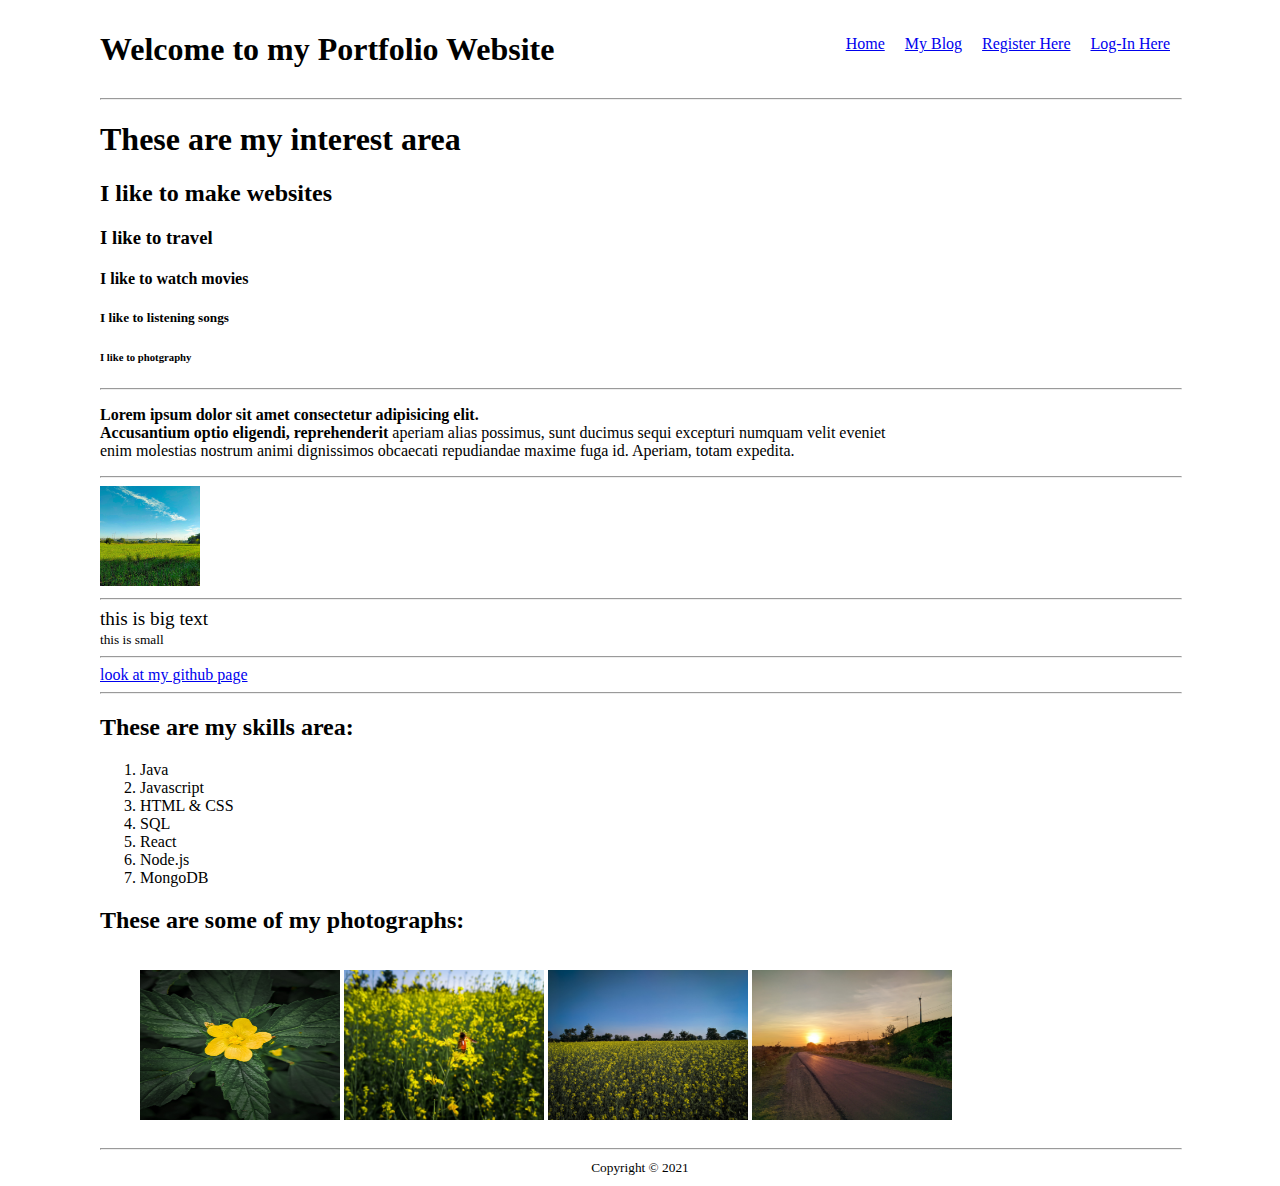
<file: html/index.html>
<!DOCTYPE html>
<html lang="en">

<head>
    <meta charset="UTF-8">
    <meta http-equiv="X-UA-Compatible" content="IE=edge">
    <meta name="viewport" content="width=device-width, initial-scale=1.0">
    <title>My Portfolio</title>
    <link rel="stylesheet" href="../css/style.css">
</head>

<body>
    <div>
        <header>
            <h1 style="display: inline-block;">Welcome to my Portfolio Website</h1>
            <a href="login.html" class="nav-link">Log-In Here</a>
            <a href="register.html" class="nav-link">Register Here</a>
            <a href="blog.html" class="nav-link">My Blog</a>
            <a href="index.html" class="nav-link">Home</a>
        </header>
    </div>
    <hr class="hr-width">

    <div>
        <h1>These are my interest area</h1>
        <h2>I like to make websites</h2>
        <h3>I like to travel</h3>
        <h4>I like to watch movies</h4>
        <h5>I like to listening songs</h5>
        <h6>I like to photgraphy</h6>
        <hr class="hr-width">

        <p><strong>Lorem ipsum dolor sit amet consectetur adipisicing elit. <br>Accusantium optio eligendi,
                reprehenderit</strong> aperiam alias
            possimus, sunt ducimus sequi excepturi numquam velit eveniet<br> enim molestias nostrum animi dignissimos
            obcaecati
            repudiandae maxime fuga id. Aperiam, totam expedita.
        </p>
        <hr class="hr-width">

        <img src="../img/santosh-kumawat-cMVN5E7XAns-unsplash.jpg" height="auto" width="100px" alt="Amazing view...">
        <hr class="hr-width">

        <big>this is big text</big><br>
        <small>this is small</small>
        <hr class="hr-width">

        <a href="https://santoshkumaawat.github.io/me/">look at my github page</a>
        <hr class="hr-width">

        <h2>These are my skills area:</h2>
        <ol>
            <li>Java</li>
            <li>Javascript</li>
            <li>HTML & CSS</li>
            <li>SQL</li>
            <li>React</li>
            <li>Node.js</li>
            <li>MongoDB</li>
        </ol>

        <h2>These are some of my photographs:</h2>
        <ul style="text-align: center; display: inline-block;">
            <li class="ul-list"><img class="imgs" src="../img/santosh-kumawat-buIigQeTiAY-unsplash.jpg" width="200px"
                    alt="Amazing view..."></li>
            <li class="ul-list"><img class="imgs" src="../img/santosh-kumawat-juV5Q0PsTKE-unsplash.jpg" width="200px"
                    alt="Amazing view..."></li>
            <li class="ul-list"><img class="imgs" src="../img/santosh-kumawat-o3uJ_X2WZSI-unsplash.jpg" width="200px"
                    alt="Amazing view..."></li>
            <li class="ul-list"><img class="imgs" src="../img/santosh-kumawat-Xf8Q8Au56Gc-unsplash.jpg" width="200px"
                    alt="Amazing view..."></li>
        </ul>
    </div>
    <hr class="hr-width">

    <div>
        <footer style="text-align: center;">
            <small>Copyright &copy; 2021</small>
        </footer>
    </div>
</body>

</html>
</file>
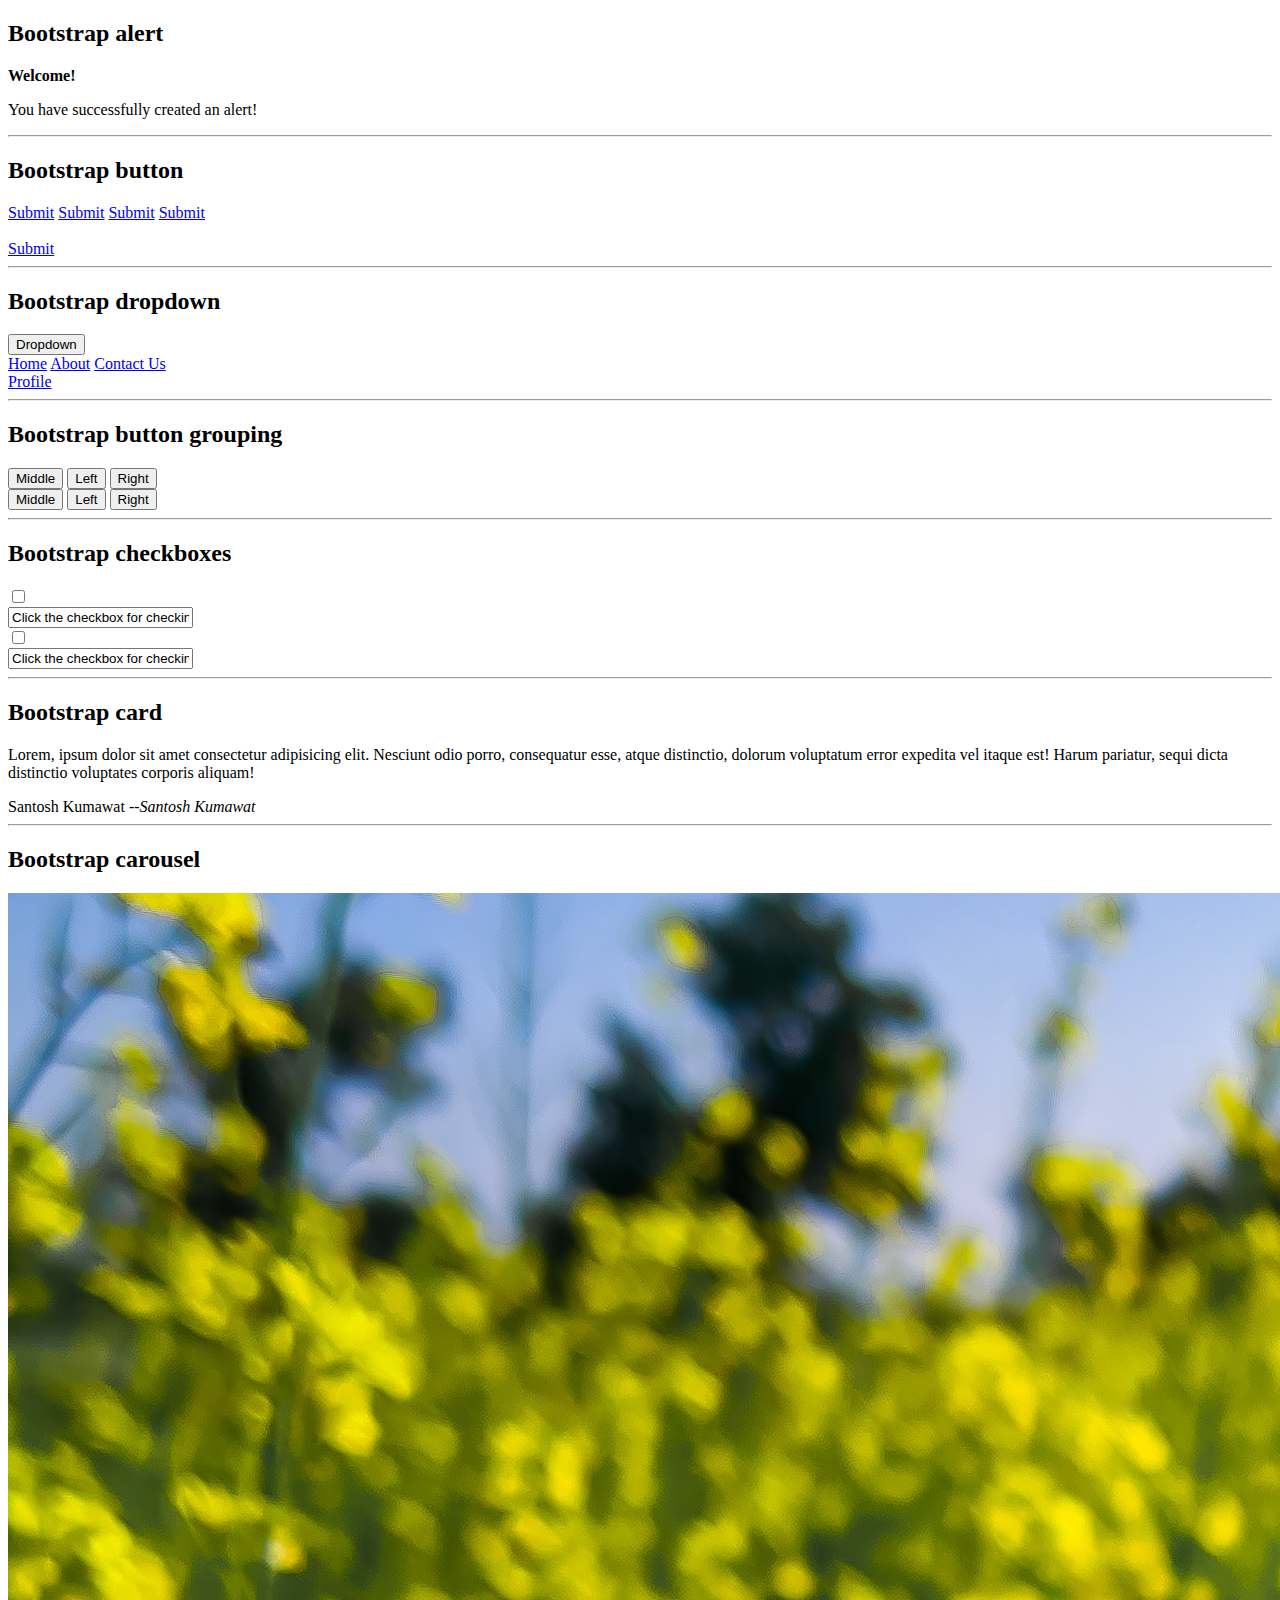
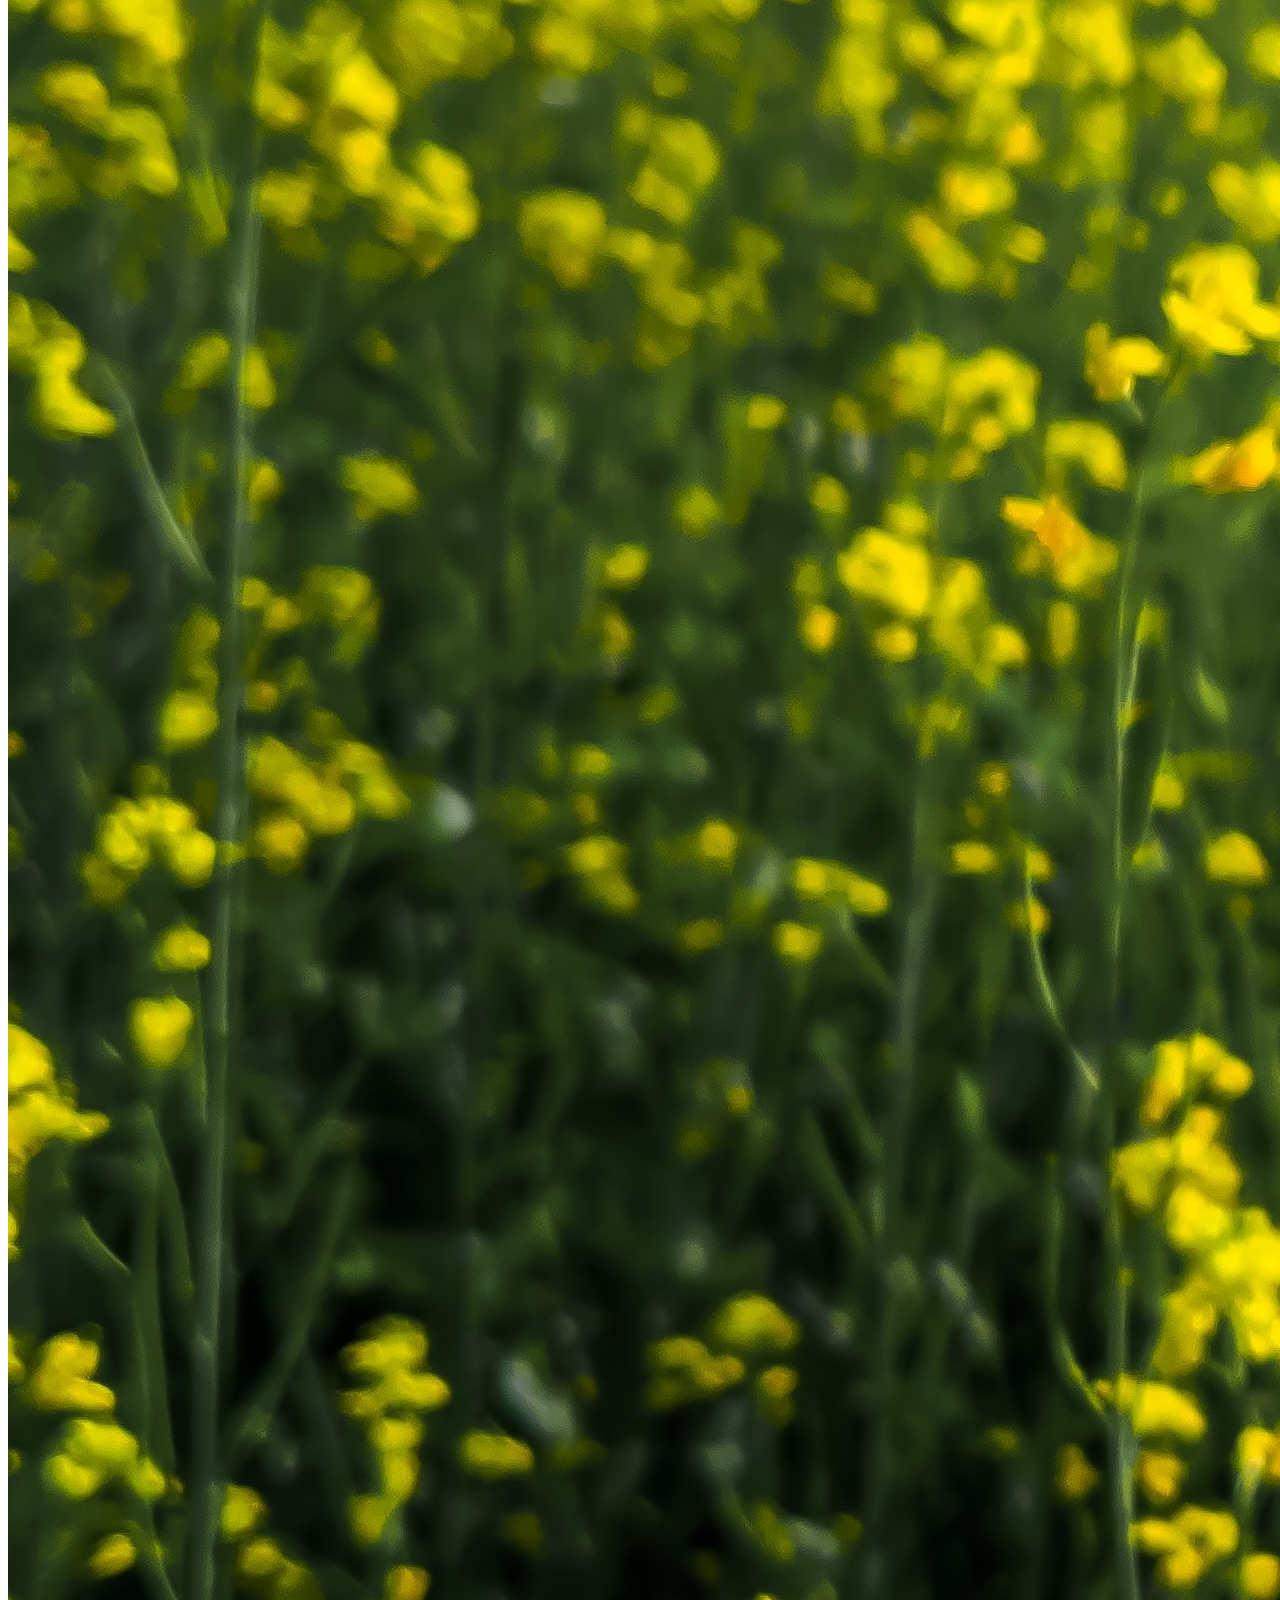
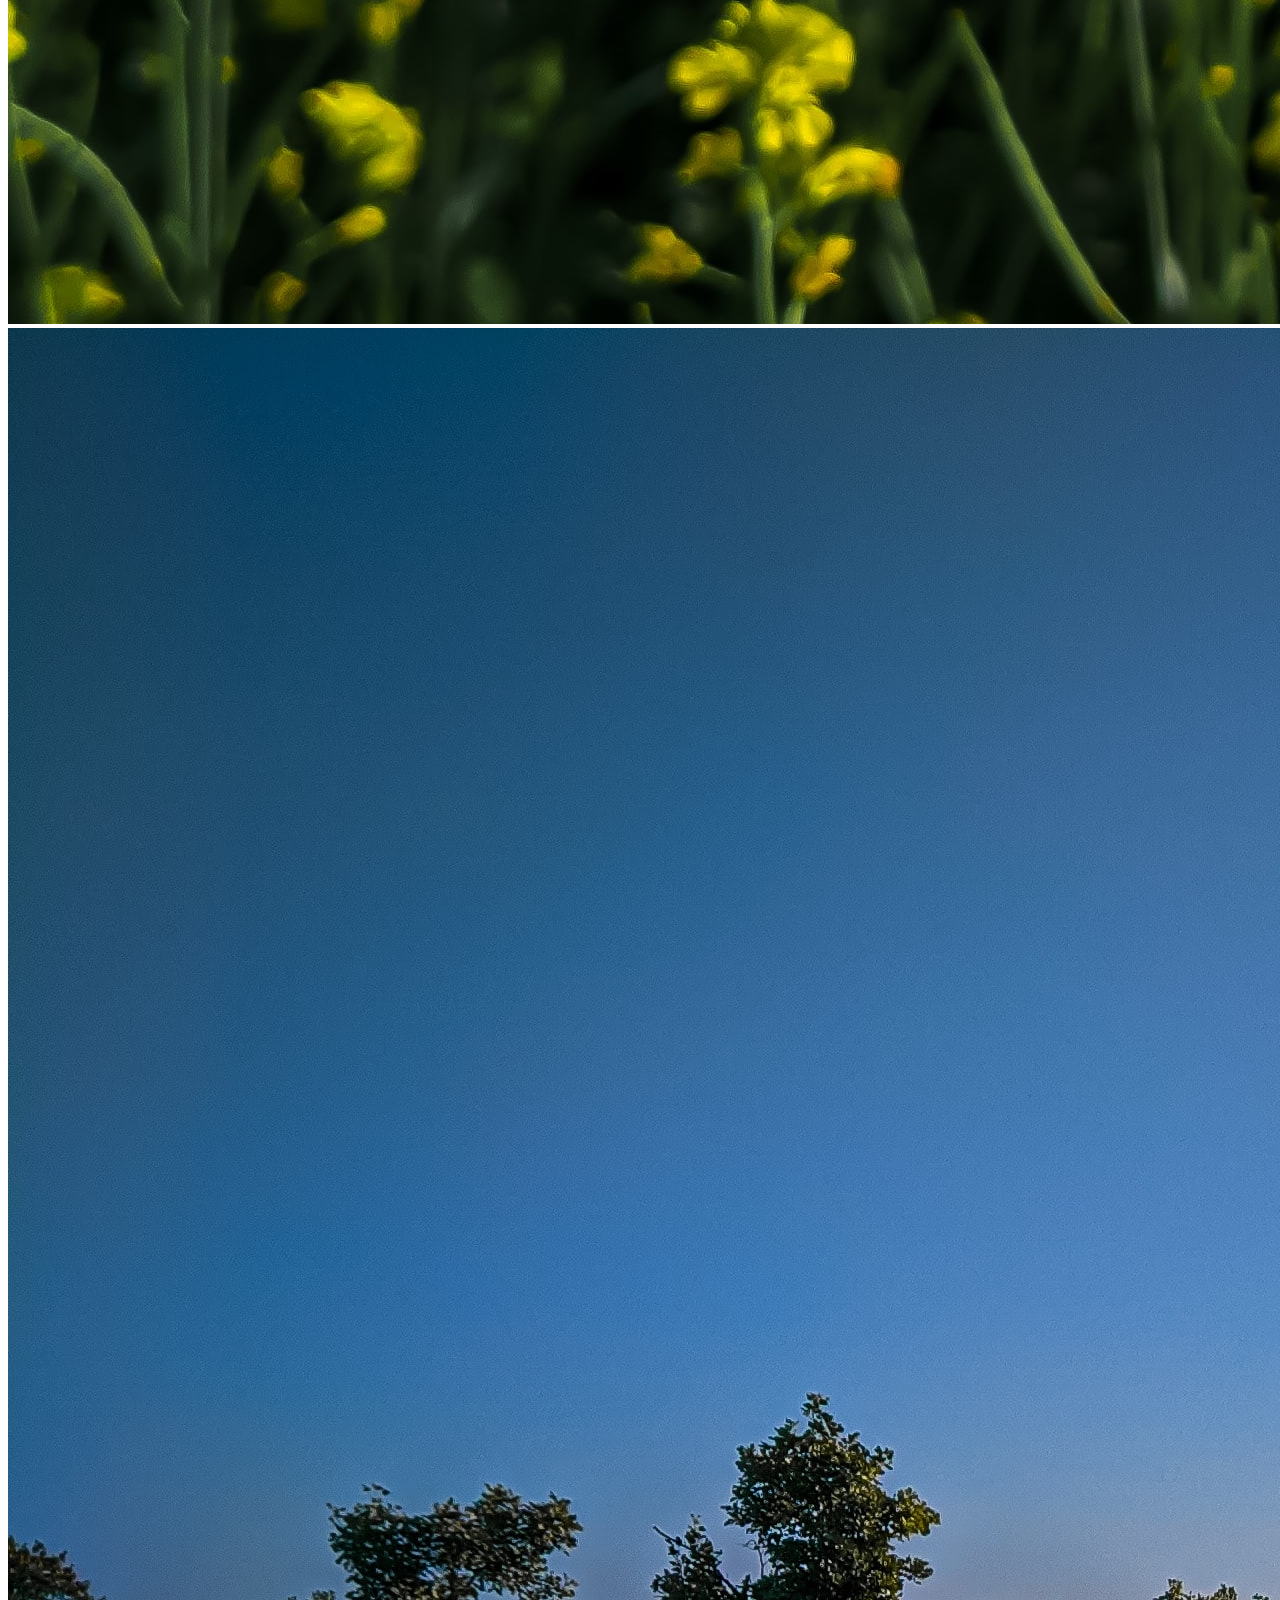
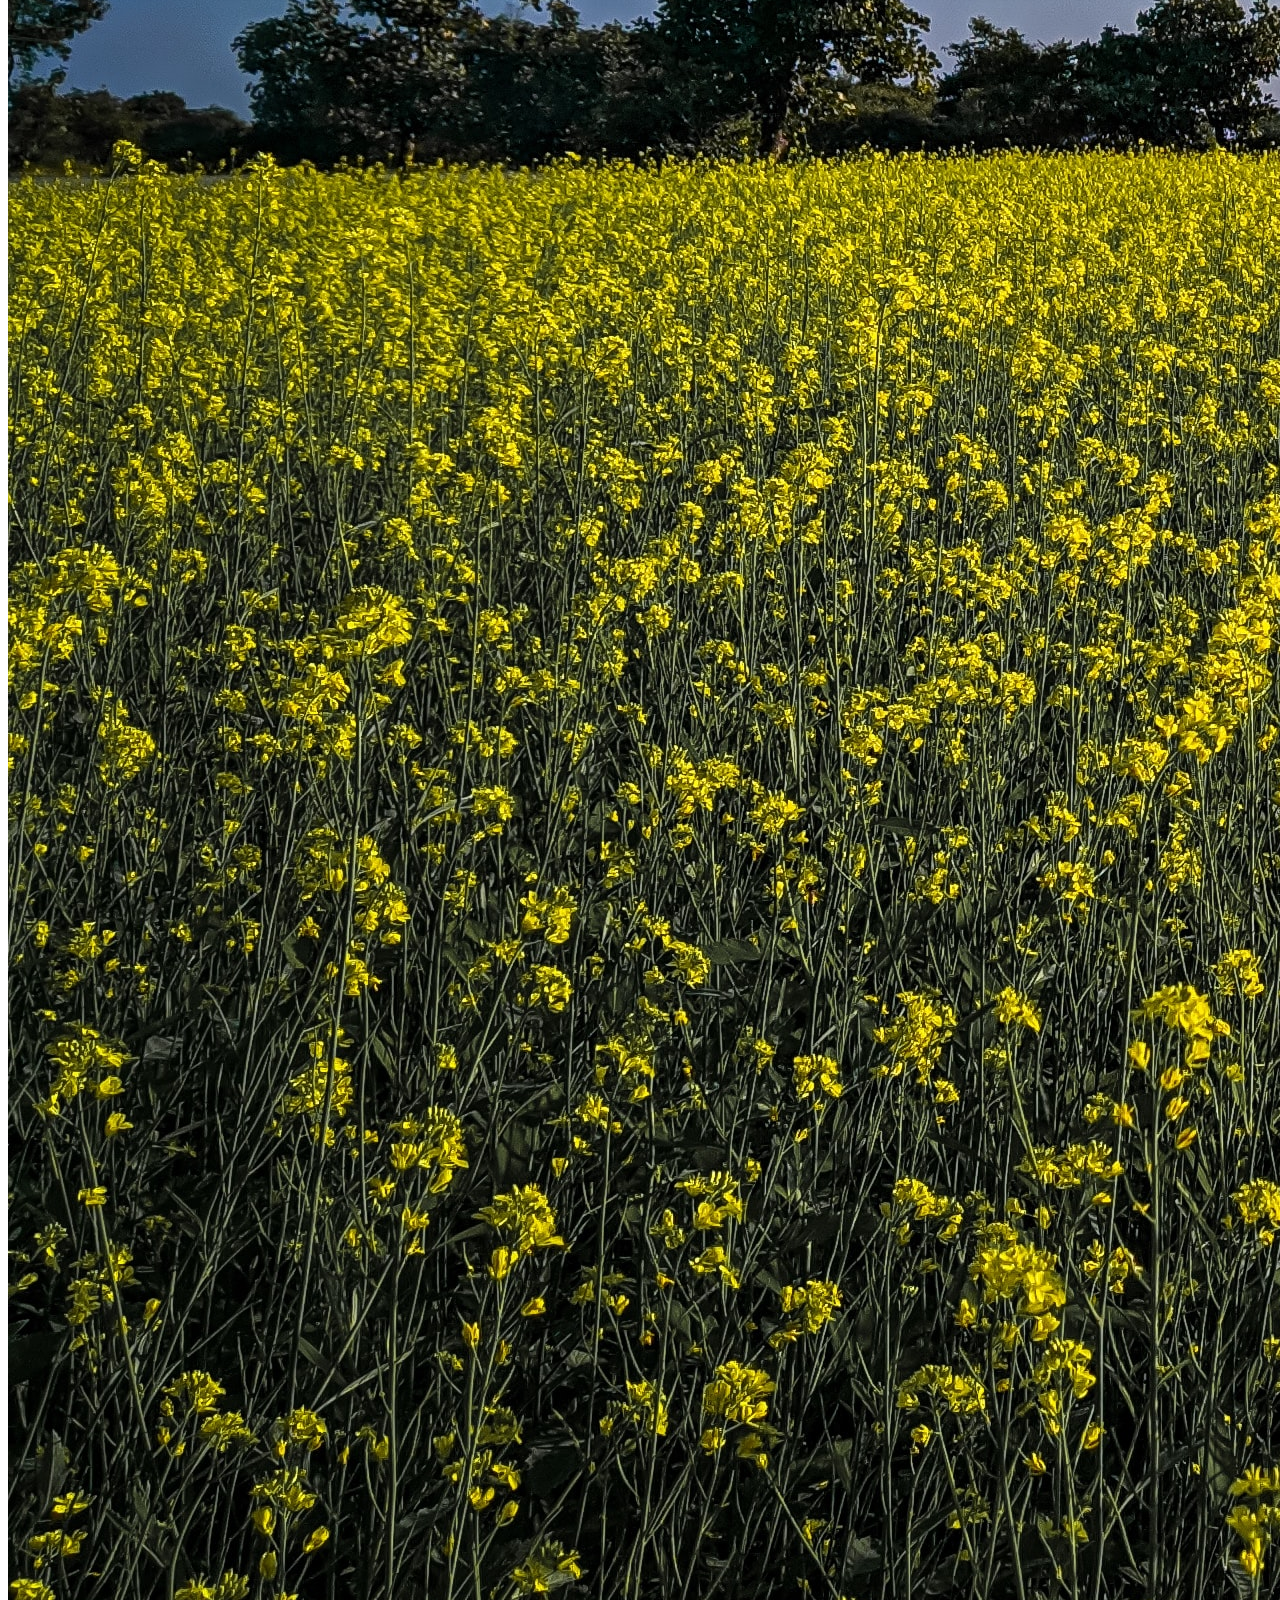
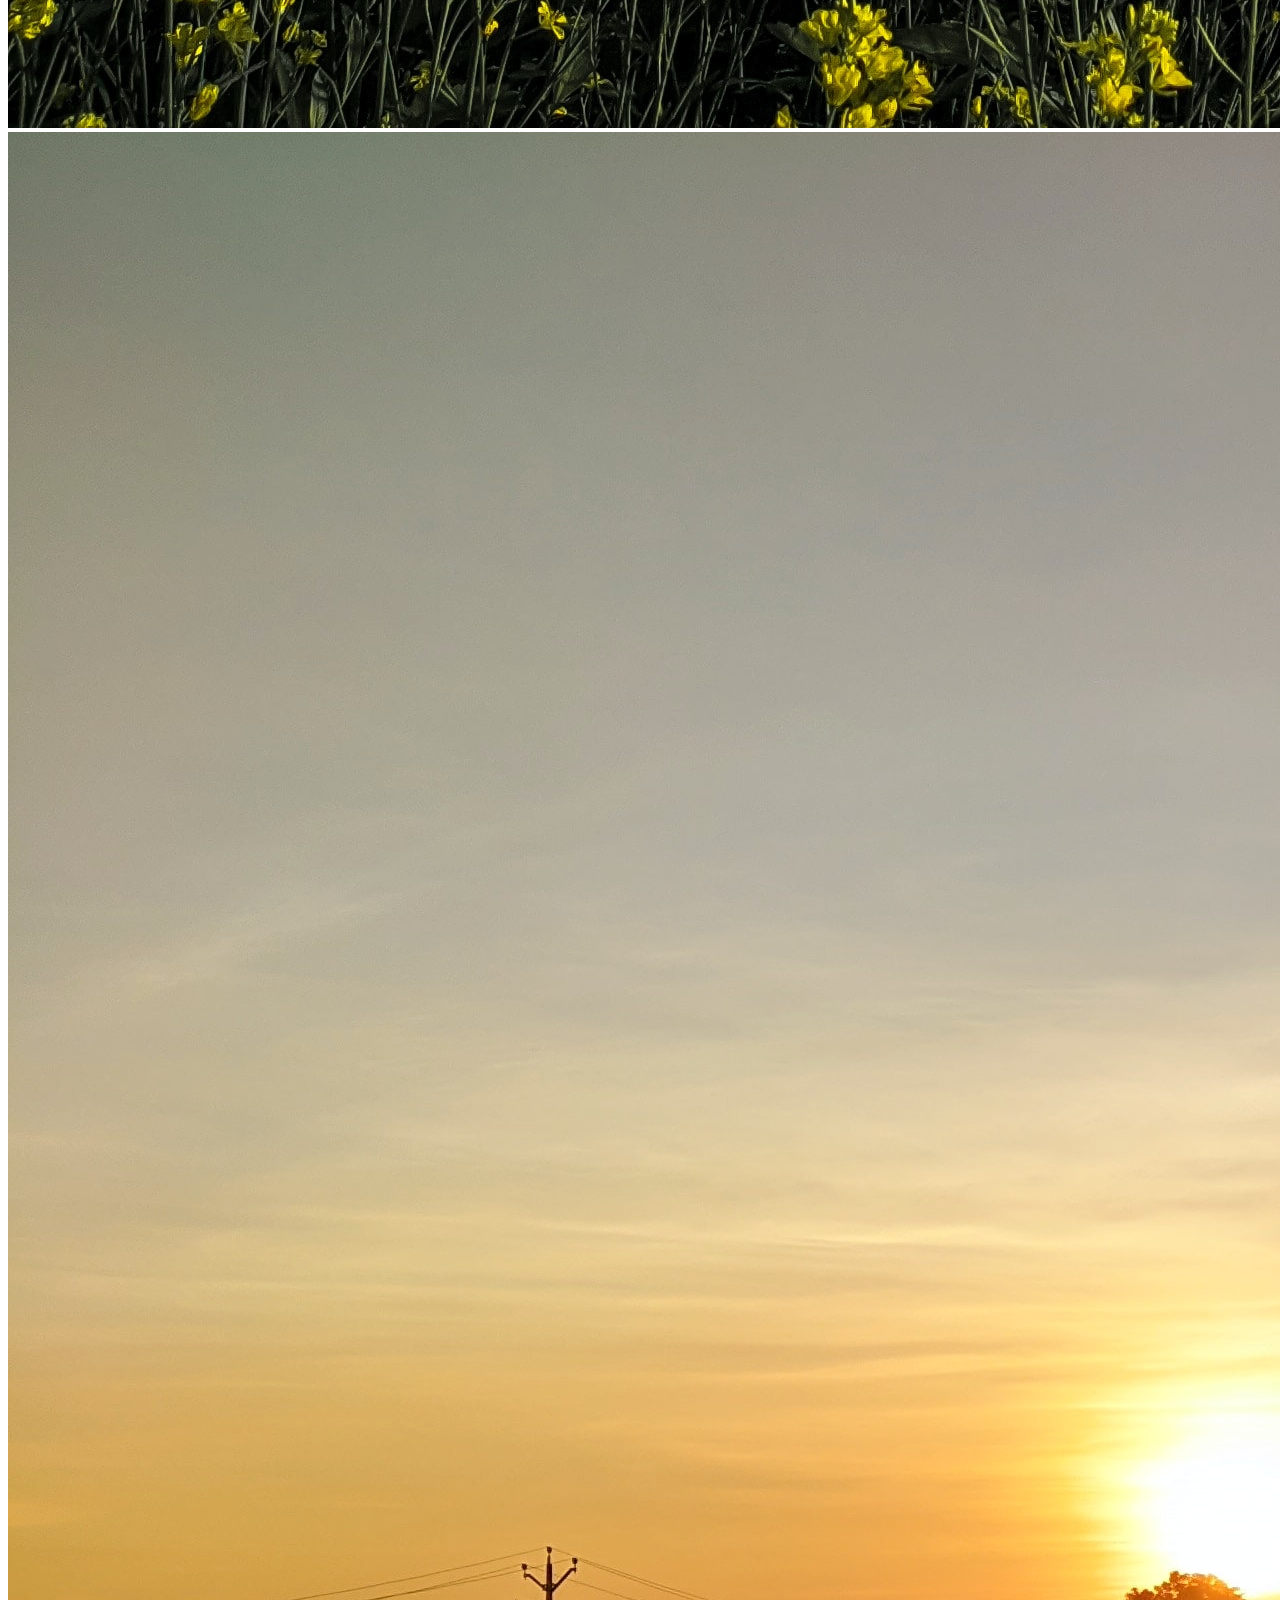
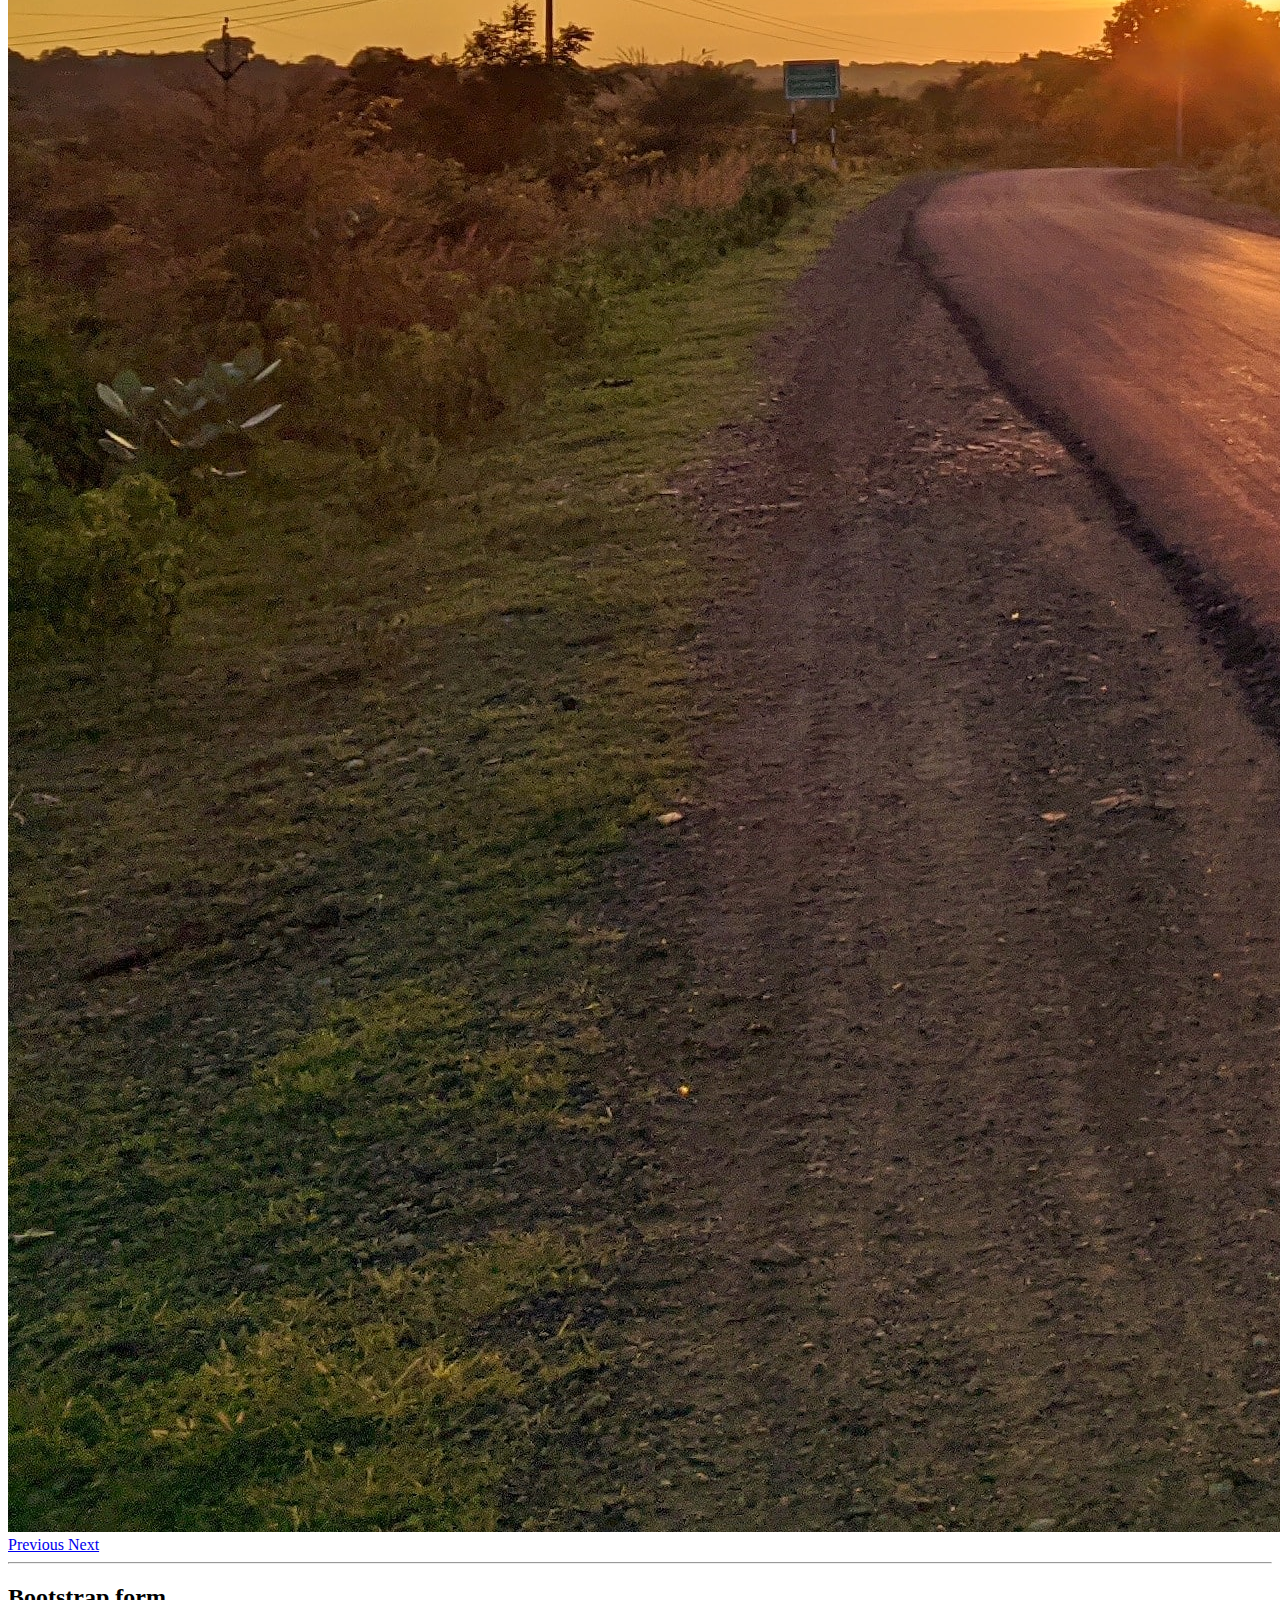
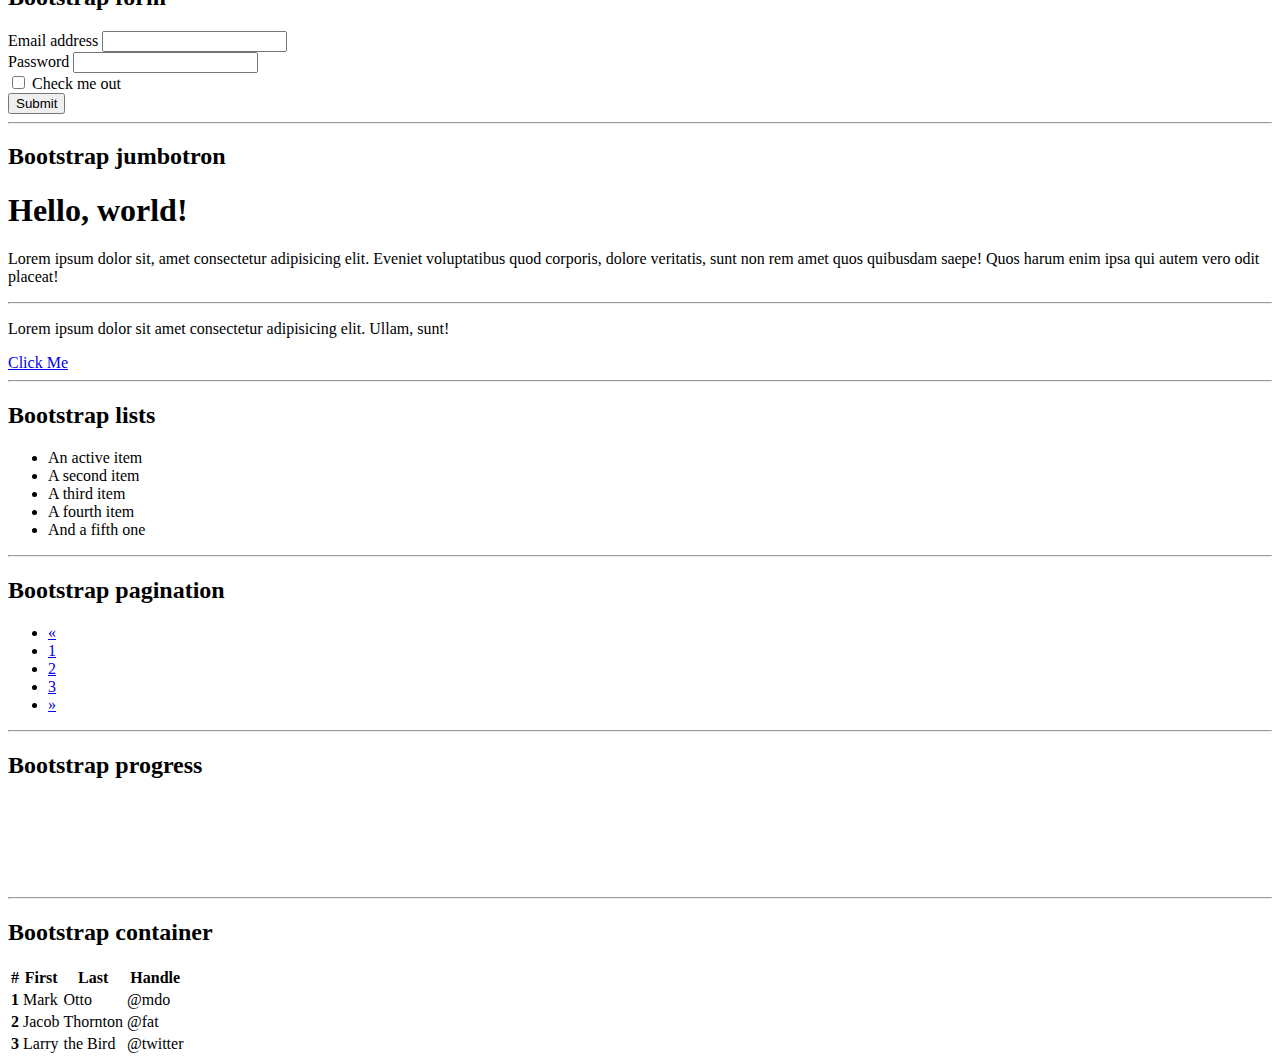
<file: bootstrap/bootstrap.html>
<!DOCTYPE html>
<html lang="en">

<head>
    <meta charset="UTF-8">
    <meta http-equiv="X-UA-Compatible" content="IE=edge">
    <meta name="viewport" content="width=device-width, initial-scale=1.0">
    <title>Bootstrap</title>
    <link rel="stylesheet" href="https://cdn.jsdelivr.net/npm/bootstrap@4.6.0/dist/css/bootstrap.min.css" integrity="sha384-B0vP5xmATw1+K9KRQjQERJvTumQW0nPEzvF6L/Z6nronJ3oUOFUFpCjEUQouq2+l" crossorigin="anonymous">

</head>

<body>
    <!-- bootstrap alert -->
    <div class="container">
        <h2>Bootstrap alert</h2>
        <div class="alert alert-primary">
            <strong>Welcome!</strong>
            <p>You have successfully created an alert!</p>
        </div>
    </div>

    <div class="container">
        <hr>
    </div>

    <!-- bootstrap button -->
    <div class="container">
        <h2>Bootstrap button</h2>
        <a href="#" class="btn btn-primary">Submit</a>
        <a href="#" class="btn btn-outline-primary">Submit</a>
        <a href="#" class="btn btn-success">Submit</a>
        <a href="#" class="btn btn-outline-success">Submit</a>
        <br>
        <br>
        <a href="#" class="btn btn-primary btn-block">Submit</a>
    </div>

    <div class="container">
        <hr>
    </div>

    <!-- bootstrap dropdown -->
    <div class="container">
        <h2>Bootstrap dropdown</h2>
        <div class="dropdown">
            <button class="btn btn-primary dropdown-toggle" type="button" id="dropdownMenuButton" data-toggle="dropdown" aria-haspopup="true" aria-expanded="false">
                Dropdown
            </button>
            <div class="dropdown-menu" aria-labelledby="dropdownMenuButton">
                <a class="dropdown-item" href="#">Home</a>
                <a class="dropdown-item" href="#">About</a>
                <a class="dropdown-item" href="#">Contact Us</a>
                <div class="dropdown-divider"></div>
                <a class="dropdown-item" href="#">Profile</a>
            </div>
        </div>
    </div>

    <div class="container">
        <hr>
    </div>

    <!-- button grouping -->
    <div class="container">
        <h2>Bootstrap button grouping</h2>
        <div class="btn-group" role="group" aria-label="Basic example">
            <button type="button" class="btn btn-primary">Middle</button>
            <button type="button" class="btn btn-primary">Left</button>
            <button type="button" class="btn btn-primary">Right</button>
        </div>
        <div class="btn-group-vertical" role="group" aria-label="Basic example">
            <button type="button" class="btn btn-secondary">Middle</button>
            <button type="button" class="btn btn-secondary">Left</button>
            <button type="button" class="btn btn-secondary">Right</button>
        </div>
    </div>

    <div class="container">
        <hr>
    </div>

    <!-- checkbox -->
    <div class="container">
        <h2>Bootstrap checkboxes</h2>
        <div class="input-group mb-3">
            <div class="input-group-prepend">
                <div class="input-group-text">
                    <input type="checkbox" aria-label="Checkbox for following text input">
                </div>
            </div>
            <input type="text" class="form-control" aria-label="checkbox" value="Click the checkbox for checking this checkbox" readonly>
            <div class="input-group mb-3">
                <div class="input-group-prepend">
                    <div class="input-group-text">
                        <input type="checkbox" aria-label="Checkbox for following text input">
                    </div>
                </div>
                <input type="text" class="form-control" aria-label="checkbox" value="Click the checkbox for checking this checkbox" readonly>
            </div>
        </div>
    </div>

    <div class="container">
        <hr>
    </div>

    <!-- bootstrap card -->
    <div class="container">
        <h2>Bootstrap card</h2>
        <div class="card bg-secondary text-white mb3 text-center">
            <div class="card-body">
                <div class="card-blockquote">
                    <p>Lorem, ipsum dolor sit amet consectetur adipisicing elit. Nesciunt odio porro, consequatur esse, atque distinctio, dolorum voluptatum error expedita vel itaque est! Harum pariatur, sequi dicta distinctio voluptates corporis aliquam!</p>
                    <footer>Santosh Kumawat
                        <cite>--Santosh Kumawat</cite>
                    </footer>
                </div>
            </div>
        </div>
    </div>

    <div class="container">
        <hr>
    </div>

    <!-- bootstrap carousel -->
    <div class="container">
        <h2>Bootstrap carousel</h2>
        <div id="carouselExampleControls" class="carousel slide" data-ride="carousel">
            <div class="carousel-inner">
                <div class="carousel-item active">
                    <img src="/img/santosh-kumawat-juV5Q0PsTKE-unsplash.jpg" class="d-block w-100" alt="...">
                </div>
                <div class="carousel-item">
                    <img src="/img/santosh-kumawat-o3uJ_X2WZSI-unsplash.jpg" class="d-block w-100" alt="...">
                </div>
                <div class="carousel-item">
                    <img src="/img/santosh-kumawat-Xf8Q8Au56Gc-unsplash.jpg" class="d-block w-100" alt="...">
                </div>
            </div>
            <a class="carousel-control-prev" href="#carouselExampleControls" role="button" data-slide="prev">
                <span class="carousel-control-prev-icon" aria-hidden="true"></span>
                <span class="sr-only">Previous</span>
            </a>
            <a class="carousel-control-next" href="#carouselExampleControls" role="button" data-slide="next">
                <span class="carousel-control-next-icon" aria-hidden="true"></span>
                <span class="sr-only">Next</span>
            </a>
        </div>
    </div>

    <div class="container">
        <hr>
    </div>

    <!-- bootstrap carousel -->
    <div class="container">
        <h2>Bootstrap form</h2>
        <form>
            <div class="form-group">
                <label for="exampleInputEmail1">Email address</label>
                <input type="email" class="form-control" id="exampleInputEmail1" aria-describedby="emailHelp">
            </div>
            <div class="form-group">
                <label for="exampleInputPassword1">Password</label>
                <input type="password" class="form-control" id="exampleInputPassword1">
            </div>
            <div class="form-group form-check">
                <input type="checkbox" class="form-check-input" id="exampleCheck1">
                <label class="form-check-label" for="exampleCheck1">Check me out</label>
            </div>
            <button type="submit" class="btn btn-primary">Submit</button>
        </form>
    </div>

    <div class="container">
        <hr>
    </div>

    <!-- bootstrap jumbotron -->
    <div class="container">
        <h2>Bootstrap jumbotron</h2>
        <div class="jumbotron">
            <h1 class="display-4">Hello, world!</h1>
            <p class="lead">Lorem ipsum dolor sit, amet consectetur adipisicing elit. Eveniet voluptatibus quod corporis, dolore veritatis, sunt non rem amet quos quibusdam saepe! Quos harum enim ipsa qui autem vero odit placeat!</p>
            <hr class="my-4">
            <p>Lorem ipsum dolor sit amet consectetur adipisicing elit. Ullam, sunt!</p>
            <a class="btn btn-primary btn-lg" href="#" role="button">Click Me</a>
        </div>
    </div>

    <div class="container">
        <hr>
    </div>

    <!-- bootstrap list -->
    <div class="container">
        <h2>Bootstrap lists</h2>
        <ul class="list-group">
            <li class="list-group-item active" aria-current="true">An active item</li>
            <li class="list-group-item">A second item</li>
            <li class="list-group-item">A third item</li>
            <li class="list-group-item">A fourth item</li>
            <li class="list-group-item">And a fifth one</li>
        </ul>
    </div>

    <div class="container">
        <hr>
    </div>

    <!-- bootstrap pagination -->
    <div class="container">
        <h2>Bootstrap pagination</h2>
        <nav aria-label="Page navigation example">
            <ul class="pagination">
                <li class="page-item">
                    <a class="page-link" href="#" aria-label="Previous">
                        <span aria-hidden="true">&laquo;</span>
                    </a>
                </li>
                <li class="page-item"><a class="page-link" href="#">1</a></li>
                <li class="page-item"><a class="page-link" href="#">2</a></li>
                <li class="page-item"><a class="page-link" href="#">3</a></li>
                <li class="page-item">
                    <a class="page-link" href="#" aria-label="Next">
                        <span aria-hidden="true">&raquo;</span>
                    </a>
                </li>
            </ul>
        </nav>
    </div>

    <div class="container">
        <hr>
    </div>

    <!-- bootstrap progress -->
    <div class="container">
        <h2>Bootstrap progress</h2>
        <div class="progress">
            <div class="progress-bar" role="progressbar" aria-valuenow="0" aria-valuemin="0" aria-valuemax="100"></div>
        </div><br>
        <div class="progress">
            <div class="progress-bar" role="progressbar" style="width: 25%" aria-valuenow="25" aria-valuemin="0" aria-valuemax="100"></div>
        </div><br>
        <div class="progress">
            <div class="progress-bar" role="progressbar" style="width: 50%" aria-valuenow="50" aria-valuemin="0" aria-valuemax="100"></div>
        </div><br>
        <div class="progress">
            <div class="progress-bar" role="progressbar" style="width: 75%" aria-valuenow="75" aria-valuemin="0" aria-valuemax="100"></div>
        </div><br>
        <div class="progress">
            <div class="progress-bar" role="progressbar" style="width: 100%" aria-valuenow="100" aria-valuemin="0" aria-valuemax="100"></div>
        </div><br>
    </div>

    <div class="container">
        <hr>
    </div>

    <!-- bootstrap table -->
    <div class="container">
        <h2>Bootstrap container</h2>
        <table class="table">
            <thead class="thead-dark">
                <tr>
                    <th scope="col">#</th>
                    <th scope="col">First</th>
                    <th scope="col">Last</th>
                    <th scope="col">Handle</th>
                </tr>
            </thead>
            <tbody>
                <tr>
                    <th scope="row">1</th>
                    <td>Mark</td>
                    <td>Otto</td>
                    <td>@mdo</td>
                </tr>
                <tr>
                    <th scope="row">2</th>
                    <td>Jacob</td>
                    <td>Thornton</td>
                    <td>@fat</td>
                </tr>
                <tr>
                    <th scope="row">3</th>
                    <td>Larry</td>
                    <td>the Bird</td>
                    <td>@twitter</td>
                </tr>
            </tbody>
        </table>
    </div>
    <!-- jquery cdn -->
    <script src="https://code.jquery.com/jquery-3.5.1.slim.min.js" integrity="sha384-DfXdz2htPH0lsSSs5nCTpuj/zy4C+OGpamoFVy38MVBnE+IbbVYUew+OrCXaRkfj" crossorigin="anonymous"></script>
    <!-- icons -->
    <script src="https://cdn.jsdelivr.net/npm/popper.js@1.16.1/dist/umd/popper.min.js" integrity="sha384-9/reFTGAW83EW2RDu2S0VKaIzap3H66lZH81PoYlFhbGU+6BZp6G7niu735Sk7lN" crossorigin="anonymous"></script>
    <!-- bootstrap javascript -->
    <script src="https://cdn.jsdelivr.net/npm/bootstrap@4.6.0/dist/js/bootstrap.min.js" integrity="sha384-+YQ4JLhjyBLPDQt//I+STsc9iw4uQqACwlvpslubQzn4u2UU2UFM80nGisd026JF" crossorigin="anonymous"></script>
</body>

</html>
</file>
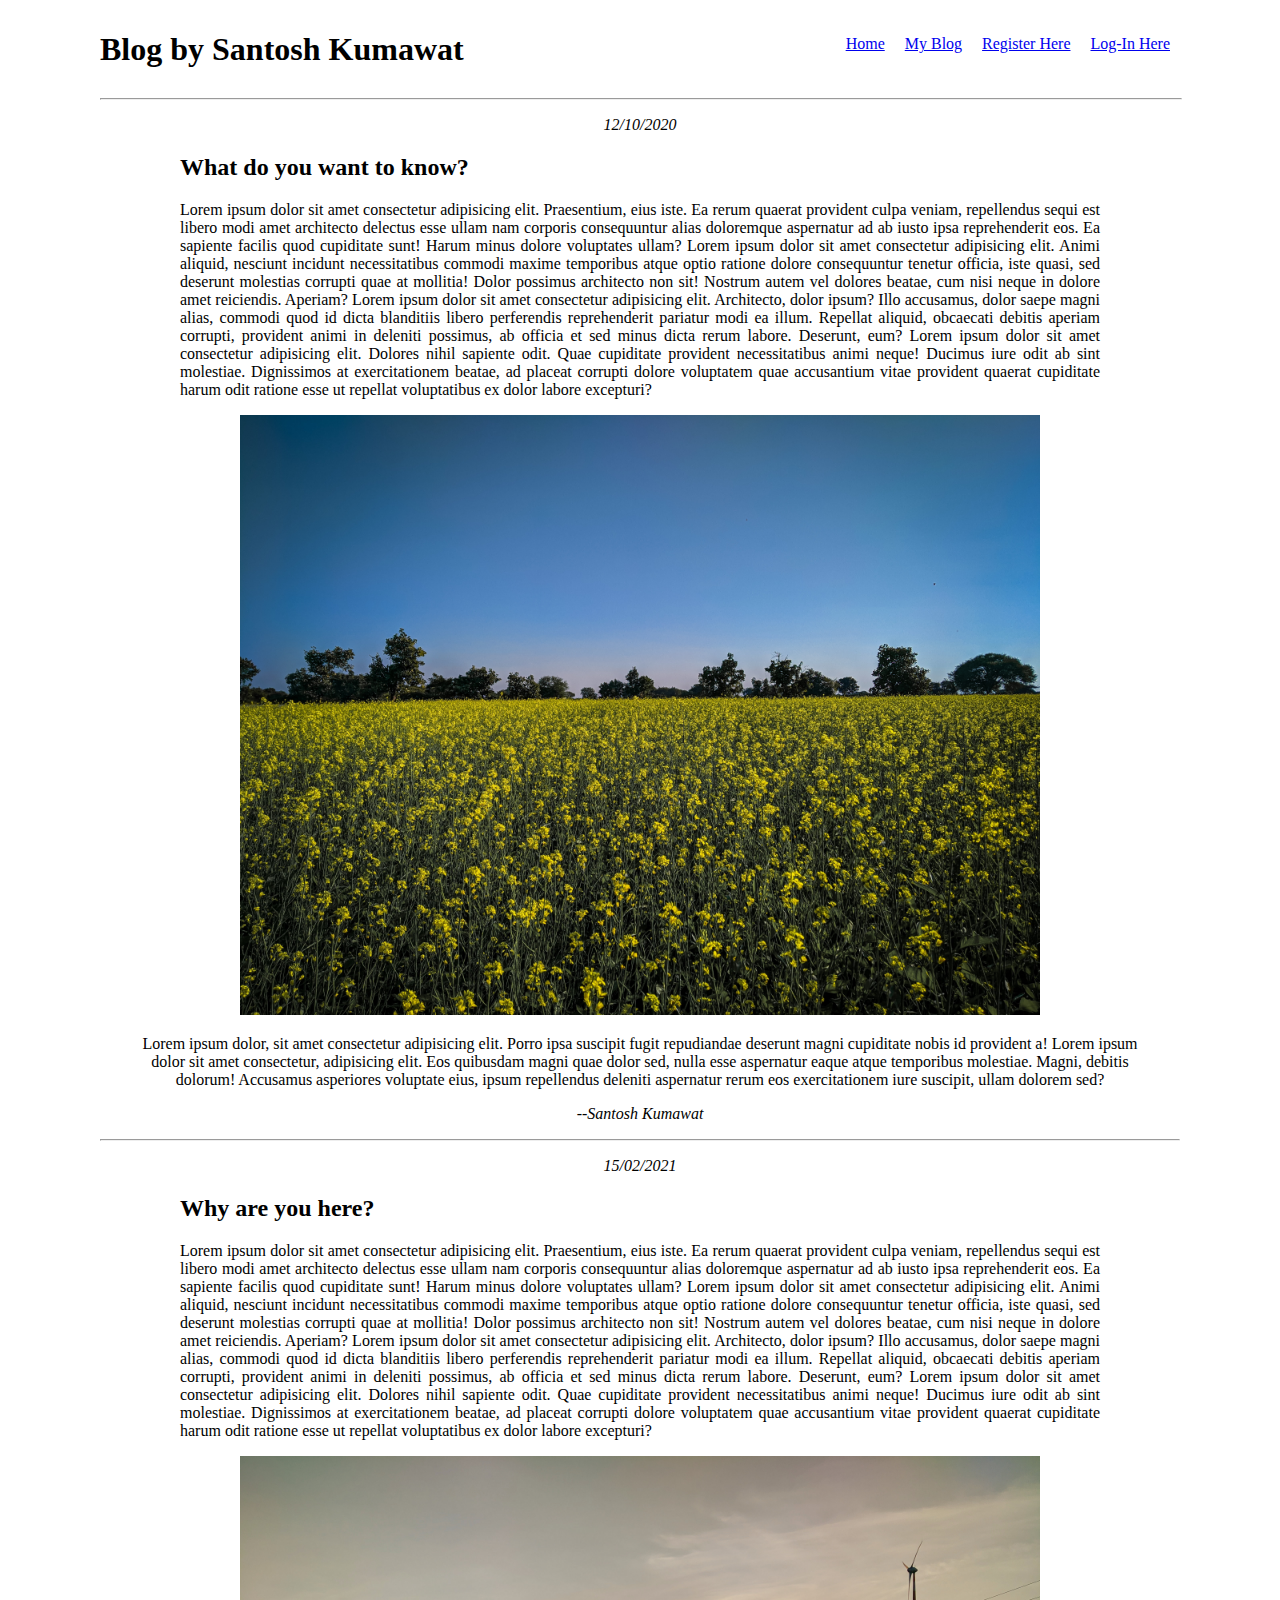
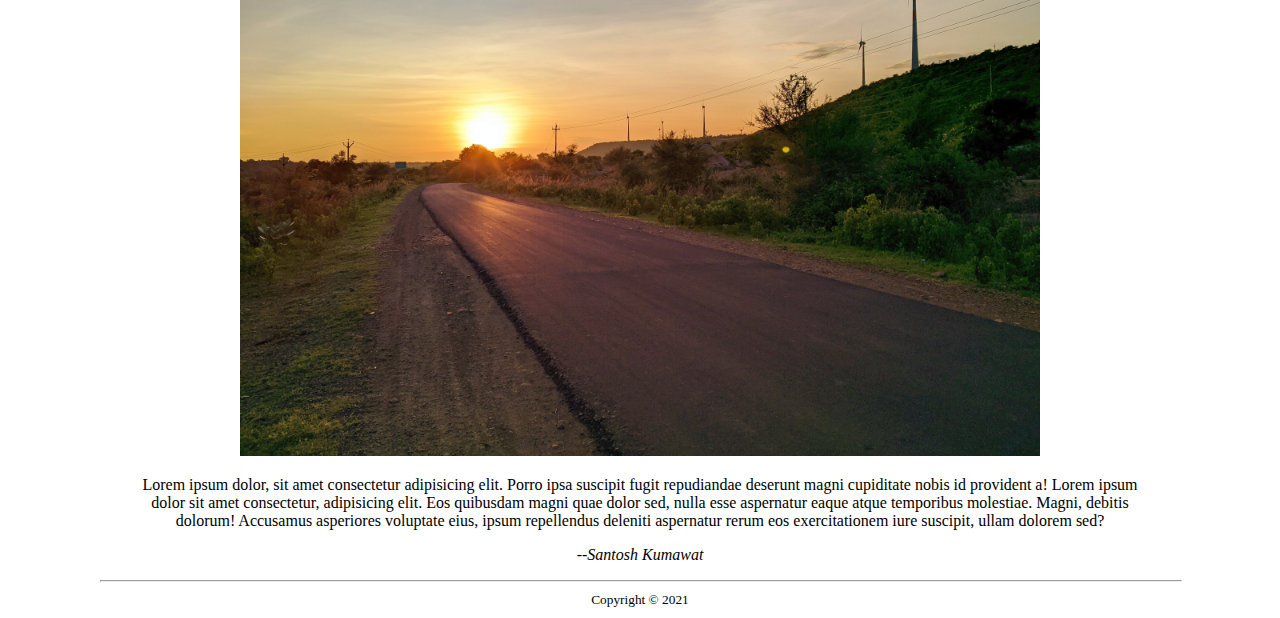
<file: html/blog.html>
<!DOCTYPE html>
<html lang="en">

<head>
    <meta charset="UTF-8">
    <meta http-equiv="X-UA-Compatible" content="IE=edge">
    <meta name="viewport" content="width=device-width, initial-scale=1.0">
    <title>Blog</title>
    <link rel="stylesheet" href="../css/style.css">
    <link rel="stylesheet" href="../css/blog.css">
</head>

<body>
    <div>
        <header>
            <h1 style="display: inline-block;">Blog by Santosh Kumawat</h1>
            <a href="login.html" class="nav-link">Log-In Here</a>
            <a href="register.html" class="nav-link">Register Here</a>
            <a href="blog.html" class="nav-link">My Blog</a>
            <a href="index.html" class="nav-link">Home</a>
        </header>
    </div>
    <hr class="hr-width">

    <div>
        <figure class="fig-block">
            <p><em>12/10/2020</em></p>
            <blockquote class="blockquote">
                <h2>What do you want to know?</h2>
                <p>Lorem ipsum dolor sit amet consectetur adipisicing elit. Praesentium, eius iste. Ea rerum quaerat
                    provident culpa veniam, repellendus sequi est libero modi amet architecto delectus esse ullam nam
                    corporis consequuntur alias doloremque aspernatur ad ab iusto ipsa reprehenderit eos. Ea sapiente
                    facilis quod cupiditate sunt! Harum minus dolore voluptates ullam? Lorem ipsum dolor sit amet
                    consectetur adipisicing elit. Animi aliquid, nesciunt incidunt necessitatibus commodi maxime
                    temporibus atque optio ratione dolore consequuntur tenetur officia, iste quasi, sed deserunt
                    molestias corrupti quae at mollitia! Dolor possimus architecto non sit! Nostrum autem vel dolores
                    beatae, cum nisi neque in dolore amet reiciendis. Aperiam? Lorem ipsum dolor sit amet consectetur
                    adipisicing elit. Architecto, dolor ipsum? Illo accusamus, dolor saepe magni alias, commodi quod id
                    dicta blanditiis libero perferendis reprehenderit pariatur modi ea illum. Repellat aliquid,
                    obcaecati debitis aperiam corrupti, provident animi in deleniti possimus, ab officia et sed minus
                    dicta rerum labore. Deserunt, eum? Lorem ipsum dolor sit amet consectetur adipisicing elit. Dolores
                    nihil sapiente odit. Quae cupiditate provident necessitatibus animi neque! Ducimus iure odit ab sint
                    molestiae. Dignissimos at exercitationem beatae, ad placeat corrupti dolore voluptatem quae
                    accusantium vitae provident quaerat cupiditate harum odit ratione esse ut repellat voluptatibus ex
                    dolor labore excepturi?</p>
            </blockquote>
            <img src="../img/santosh-kumawat-o3uJ_X2WZSI-unsplash.jpg" width="800px" height="auto" alt="blog-image">
            <p>Lorem ipsum dolor, sit amet consectetur adipisicing elit. Porro ipsa suscipit fugit repudiandae deserunt
                magni cupiditate nobis id provident a! Lorem ipsum dolor sit amet consectetur, adipisicing elit. Eos
                quibusdam magni quae dolor sed, nulla esse aspernatur eaque atque temporibus molestiae. Magni, debitis
                dolorum! Accusamus asperiores voluptate eius, ipsum repellendus deleniti aspernatur rerum eos
                exercitationem iure suscipit, ullam dolorem sed?
            </p>
            <figcaption>
                <cite title="Source Title"><em>--Santosh Kumawat</em></cite>
            </figcaption>
        </figure>
        <hr class="width">

        <figure class="fig-block">
            <p><em>15/02/2021</em></p>
            <blockquote class="blockquote">
                <h2>Why are you here?</h2>
                <p>Lorem ipsum dolor sit amet consectetur adipisicing elit. Praesentium, eius iste. Ea rerum quaerat
                    provident culpa veniam, repellendus sequi est libero modi amet architecto delectus esse ullam nam
                    corporis consequuntur alias doloremque aspernatur ad ab iusto ipsa reprehenderit eos. Ea sapiente
                    facilis quod cupiditate sunt! Harum minus dolore voluptates ullam? Lorem ipsum dolor sit amet
                    consectetur adipisicing elit. Animi aliquid, nesciunt incidunt necessitatibus commodi maxime
                    temporibus atque optio ratione dolore consequuntur tenetur officia, iste quasi, sed deserunt
                    molestias corrupti quae at mollitia! Dolor possimus architecto non sit! Nostrum autem vel dolores
                    beatae, cum nisi neque in dolore amet reiciendis. Aperiam? Lorem ipsum dolor sit amet consectetur
                    adipisicing elit. Architecto, dolor ipsum? Illo accusamus, dolor saepe magni alias, commodi quod id
                    dicta blanditiis libero perferendis reprehenderit pariatur modi ea illum. Repellat aliquid,
                    obcaecati debitis aperiam corrupti, provident animi in deleniti possimus, ab officia et sed minus
                    dicta rerum labore. Deserunt, eum? Lorem ipsum dolor sit amet consectetur adipisicing elit. Dolores
                    nihil sapiente odit. Quae cupiditate provident necessitatibus animi neque! Ducimus iure odit ab sint
                    molestiae. Dignissimos at exercitationem beatae, ad placeat corrupti dolore voluptatem quae
                    accusantium vitae provident quaerat cupiditate harum odit ratione esse ut repellat voluptatibus ex
                    dolor labore excepturi?</p>
            </blockquote>
            <img src="../img/santosh-kumawat-Xf8Q8Au56Gc-unsplash.jpg" width="800px" height="auto" alt="blog-image">
            <p>Lorem ipsum dolor, sit amet consectetur adipisicing elit. Porro ipsa suscipit fugit repudiandae deserunt
                magni cupiditate nobis id provident a! Lorem ipsum dolor sit amet consectetur, adipisicing elit. Eos
                quibusdam magni quae dolor sed, nulla esse aspernatur eaque atque temporibus molestiae. Magni, debitis
                dolorum! Accusamus asperiores voluptate eius, ipsum repellendus deleniti aspernatur rerum eos
                exercitationem iure suscipit, ullam dolorem sed?
            </p>
            <figcaption>
                <cite title="Source Title"><em>--Santosh Kumawat</em></cite>
            </figcaption>
        </figure>
    </div>
    <hr class="hr-width">

    <div>
        <footer style="text-align: center;">
            <small>Copyright &copy; 2021</small>
        </footer>
    </div>
</body>

</html>
</file>
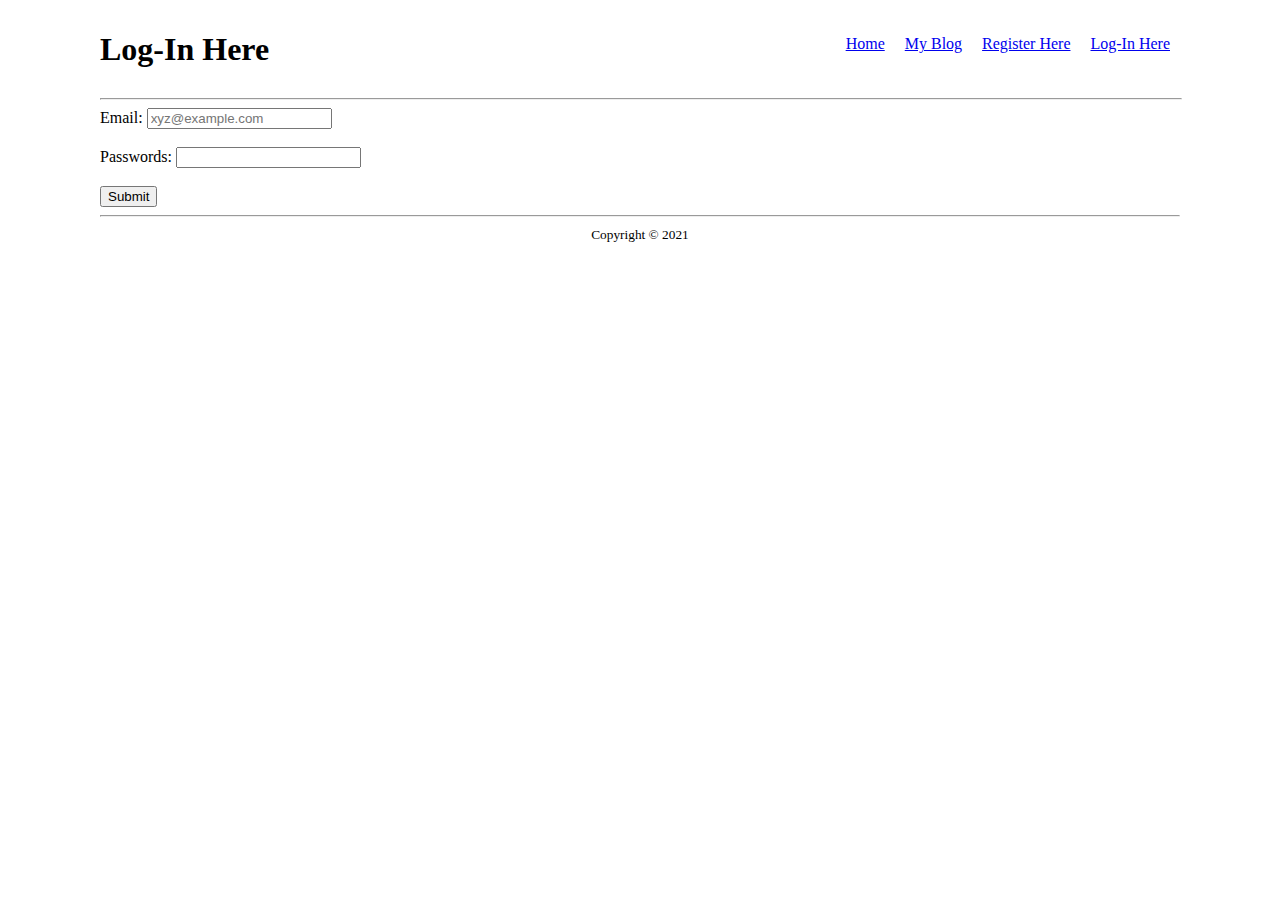
<file: html/login.html>
<!DOCTYPE html>
<html lang="en">

<head>
    <meta charset="UTF-8">
    <meta http-equiv="X-UA-Compatible" content="IE=edge">
    <meta name="viewport" content="width=device-width, initial-scale=1.0">
    <title>Login-Form</title>
    <link rel="stylesheet" href="../css/style.css">
</head>

<body>
    <div>
        <header>
            <h1 style="display: inline-block;">Log-In Here</h1>
            <a href="login.html" class="nav-link">Log-In Here</a>
            <a href="register.html" class="nav-link">Register Here</a>
            <a href="blog.html" class="nav-link">My Blog</a>
            <a href="index.html" class="nav-link">Home</a>
        </header>
    </div>
    <hr class="hr-width">

    <div id="login-form">
        <form action="" method="">
            
            <div>
                <label for="email">Email:</label>
                <input type="email" name="email" placeholder="xyz@example.com" required>
            </div><br>

            <div>
                <label for="passwords">Passwords:</label>
                <input type="password" name="passwords" required>
            </div><br>
            
            <div>
                <input type="submit" name="submit">
            </div>
        </form>
    </div>
    <hr class="width">

    <div>
        <footer style="text-align: center;">
            <small>Copyright &copy; 2021</small>
        </footer>
    </div>
</body>

</html>
</file>
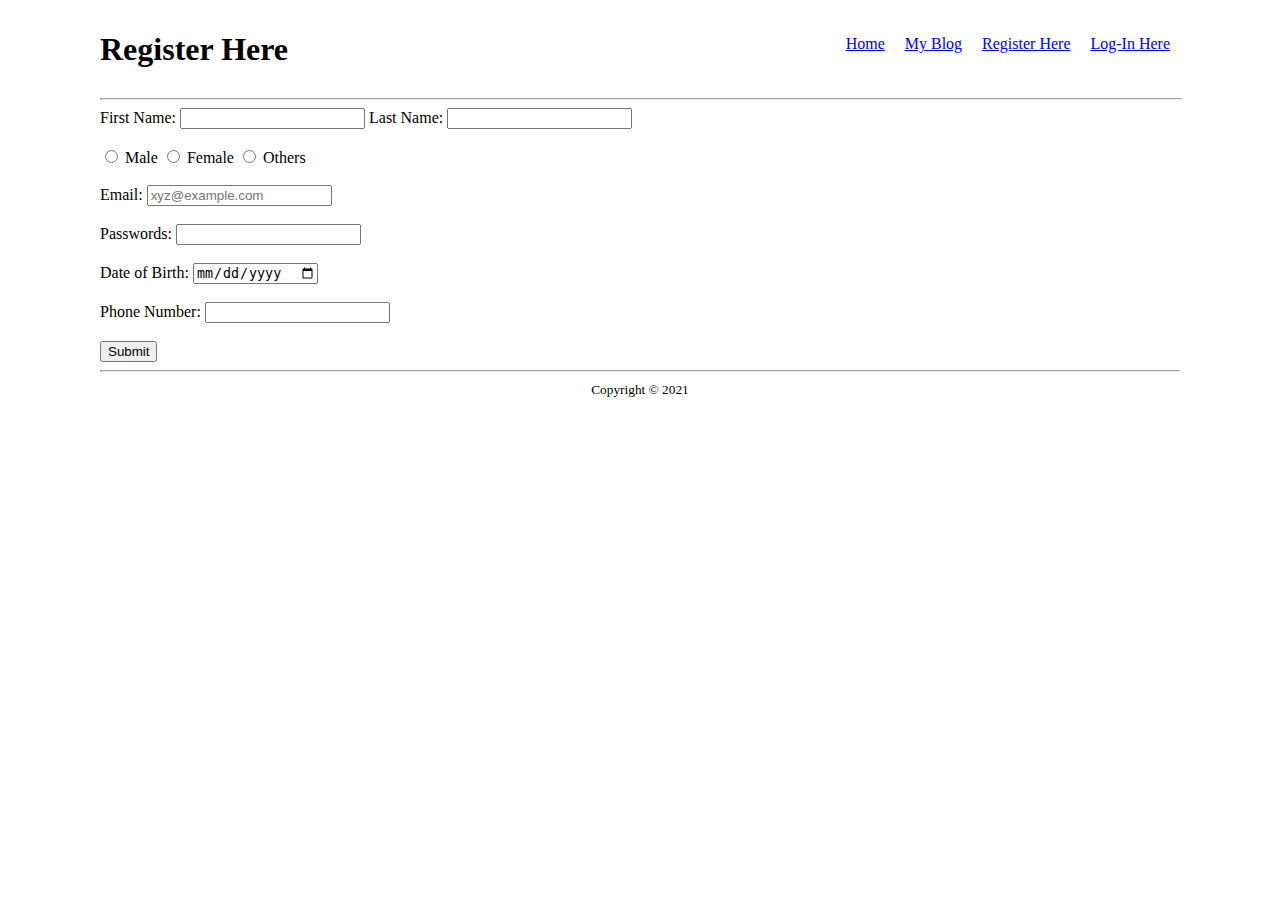
<file: html/register.html>
<!DOCTYPE html>
<html lang="en">

<head>
    <meta charset="UTF-8">
    <meta http-equiv="X-UA-Compatible" content="IE=edge">
    <meta name="viewport" content="width=device-width, initial-scale=1.0">
    <title>Register-Form</title>
    <link rel="stylesheet" href="../css/style.css">
</head>

<body>
    <div>
        <header>
            <h1 style="display: inline-block;">Register Here</h1>
            <a href="login.html" class="nav-link">Log-In Here</a>
            <a href="register.html" class="nav-link">Register Here</a>
            <a href="blog.html" class="nav-link">My Blog</a>
            <a href="index.html" class="nav-link">Home</a>
        </header>
    </div>
    <hr class="hr-width">

    <div id="reg-form">
        <form action="" method="">
            <div>
                <label for="first-name">First Name:</label>
                <input type="text" name="first-name" required>

                <label for="last-name">Last Name:</label>
                <input type="text" name="last-name" required>
            </div><br>

            <div>
                <input type="radio" name="gender" value="choice-1">
                <label for="gender">Male</label>

                <input type="radio" name="gender" value="choice-2">
                <label for="gender">Female</label>

                <input type="radio" name="gender" value="choice-3">
                <label for="gender">Others</label>
            </div><br>

            <div>
                <label for="email">Email:</label>
                <input type="email" name="email" placeholder="xyz@example.com" required>
            </div><br>

            <div>
                <label for="passwords">Passwords:</label>
                <input type="password" name="passwords" required>
            </div><br>

            <div>
                <label for="dob">Date of Birth:</label>
                <input type="date" name="dob">
            </div><br>

            <div>
                <label for="phone">Phone Number:</label>
                <input type="tel" name="phone" required>
            </div><br>

            <div>
                <input type="submit" name="submit">
            </div>
        </form>
    </div>
    <hr class="width">

    <div>
        <footer style="text-align: center;">
            <small>Copyright &copy; 2021</small>
        </footer>
    </div>
</body>

</html>
</file>
<file: css/style.css>
body {
    margin: 10px 100px;
}

.ul-list {
    display: inline-block;
}

.imgs {
    height: 150px;
}

.nav-link {
    float: right;
    margin: 25px 10px;
}

.hr-width {
    width: 100%;
}
</file>
<file: css/blog.css>
.fig-block{
    text-align:center;
}
.blockquote{
    text-align: justify;
}
figcaption{
    text-align: center;
}
</file>
